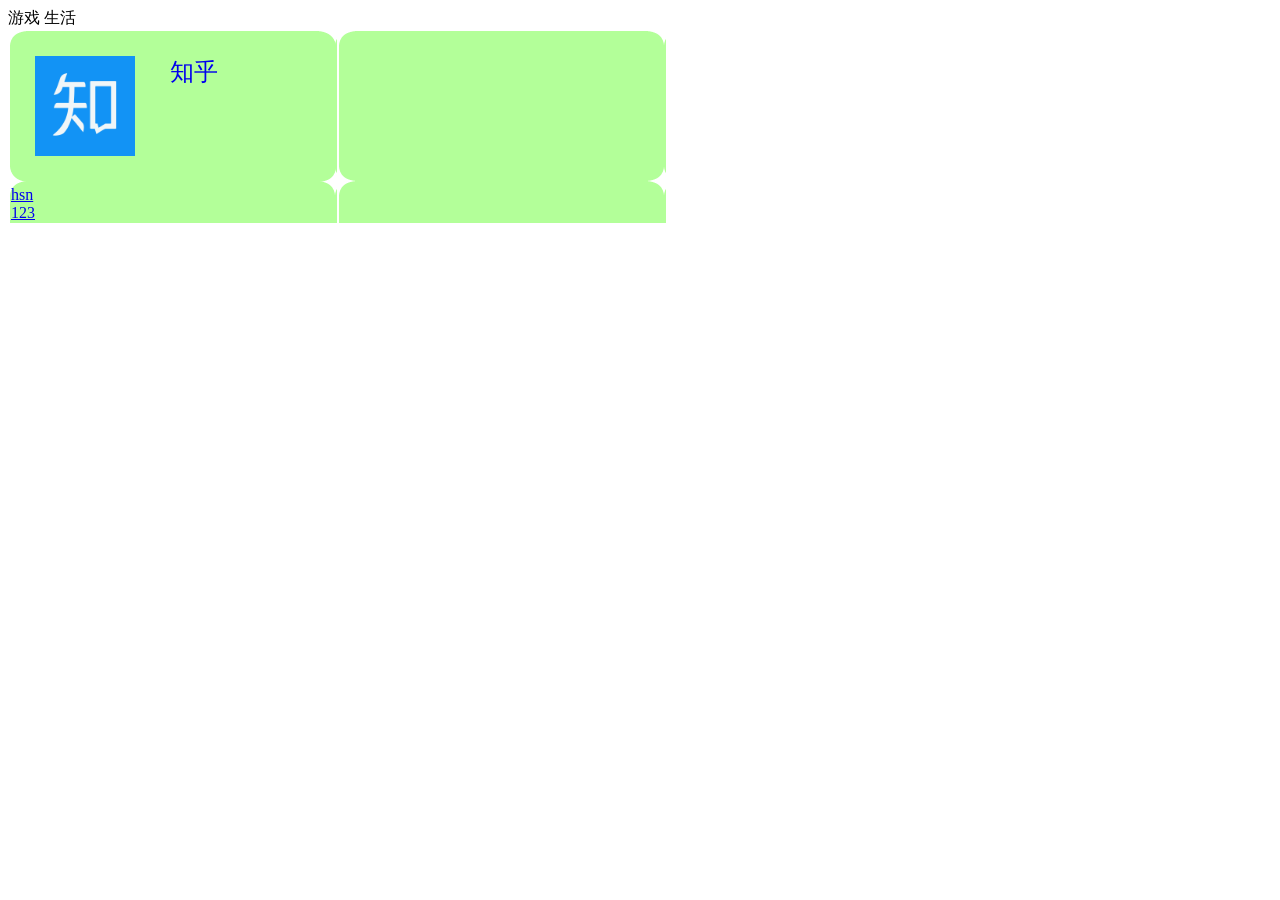
<file: web_ids/appicon -weblist.html>
<!DOCTYPE html>
<html>

<head>
    <meta http-equiv="content-type" content="text/html; charset=utf-8" />
    <link rel="stylesheet" href="style.css" type="text/css" />
    <title>账号查询</title>
    <script>
    function tab(title) {
        if (s == 'tab-youxi') {
            document.getElementById('tab-youxi').style.display = "block"
        }
        if (s == 'tab-shenghuo') {
            document.getElementById('tab-shenghuo').style.display = "block"
        }

    }
    </script>
</head>

<body>
    <span onclick="tab('tab-youxi')">游戏</span>
    <span onclick="tab('tab-shenghuo')">生活</span>
    <div><span id="tab-youxi"></span></div>
    <div><span id="tab-shenghuo" style="display:none"></span></div>
    <div class="web_list">
        <table>
            <tbody>
                <tr>
                    <td class="table_td">
                        <a target="_blank" href="http://www.zhihu.com/">
                            <div class="td_base">
                                <img src="./res/UI/base.png" />
                            </div>
                            <div class="web_icon">
                                <img class="image" src="./res/Icon/zhihu.png" alt="知乎">
                            </div>
                            <div class="web_name">
                                知乎
                            </div>
                            <div class="web_id">
                                hsn
                            </div>
                            <div class="web_password">
                                123
                            </div>
                        </a>
                    </td>
                    <td class="table_td">
                    </td>
                </tr>
            </tbody>
        </table>
</body>

</html>
</file>
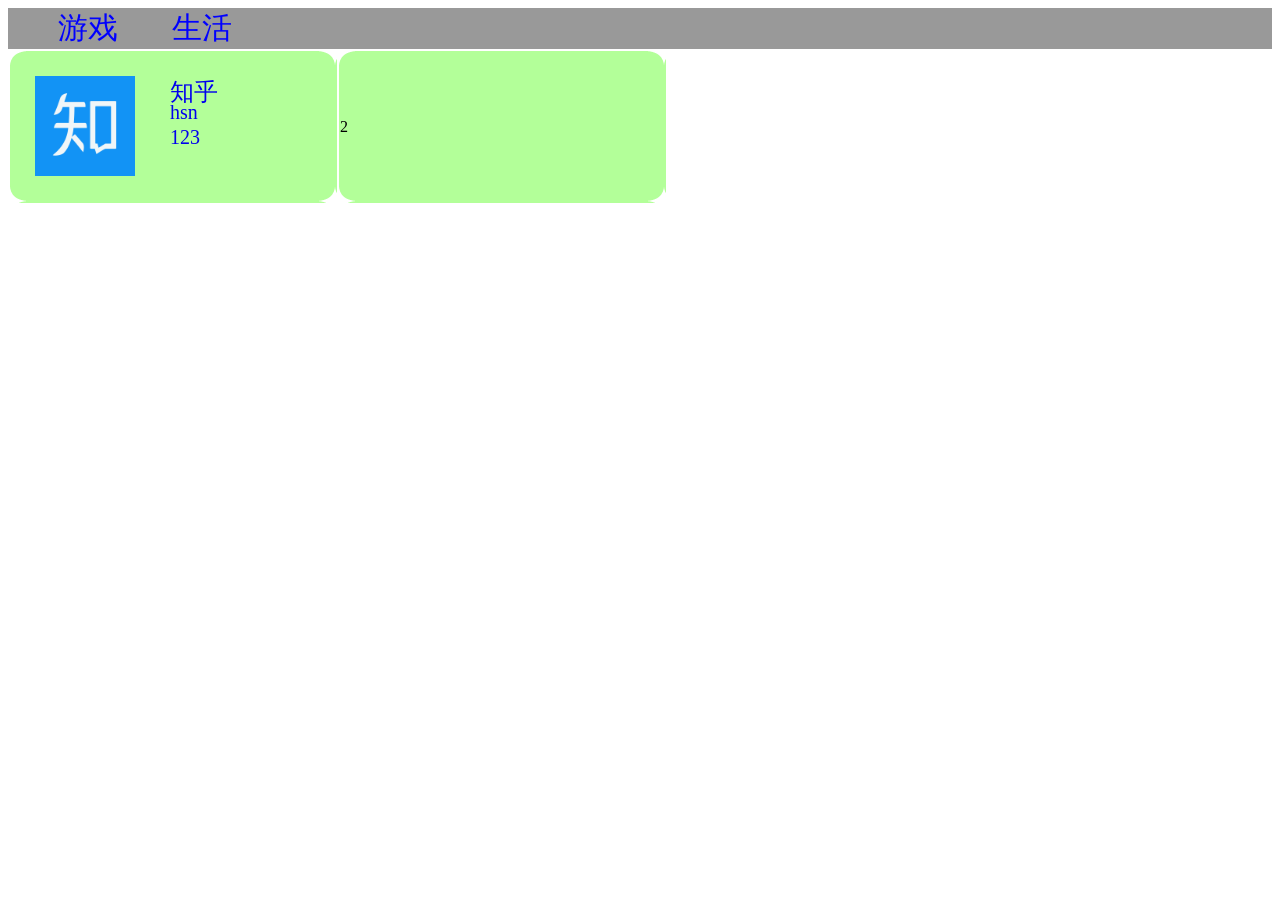
<file: web_ids/web_info.html>
<!DOCTYPE html>
<html>

<head>
    <meta http-equiv="content-type" content="text/html; charset=utf-8" />
    <link rel="stylesheet" href="style.css" type="text/css" />
    <title>账号查询</title>
    <script>
    function tab(title) {
        if (title == 'tab-youxi') {
            document.getElementById('tab-youxi').style.display = "block"
            document.getElementById('tab-shenghuo').style.display = "none"
        }
        if (title == 'tab-shenghuo') {
            document.getElementById('tab-youxi').style.display = "none"
            document.getElementById('tab-shenghuo').style.display = "block"
        }
    }
    </script>
</head>

<body>
    <div class="title_list">
        <span class="title" onclick="tab('tab-youxi')">游戏</span>
        <span class="title" onclick="tab('tab-shenghuo')">生活</span>
    </div>
    <div><span id="tab-youxi">
        <table>
            <tr>
                <td>
                      <a target="_blank" href="http://www.zhihu.com/">
                            <div class="web_icon">
                                <img class="image" src="./res/Icon/zhihu.png" alt="知乎">
                            </div>
                            <div class="web_name">
                                知乎
                            </div>
                            <div class="signin_name">
                                hsn
                            </div>
                            <div class="signin_password">
                                123
                            </div>
                        </a>
                </td>
                <td>
                    2
                </td>
            </tr>
        </table>
    </span></div>
    <div><span id="tab-shenghuo" style="display:none">tab_game("2")</span></div>
</body>

</html>
</file>
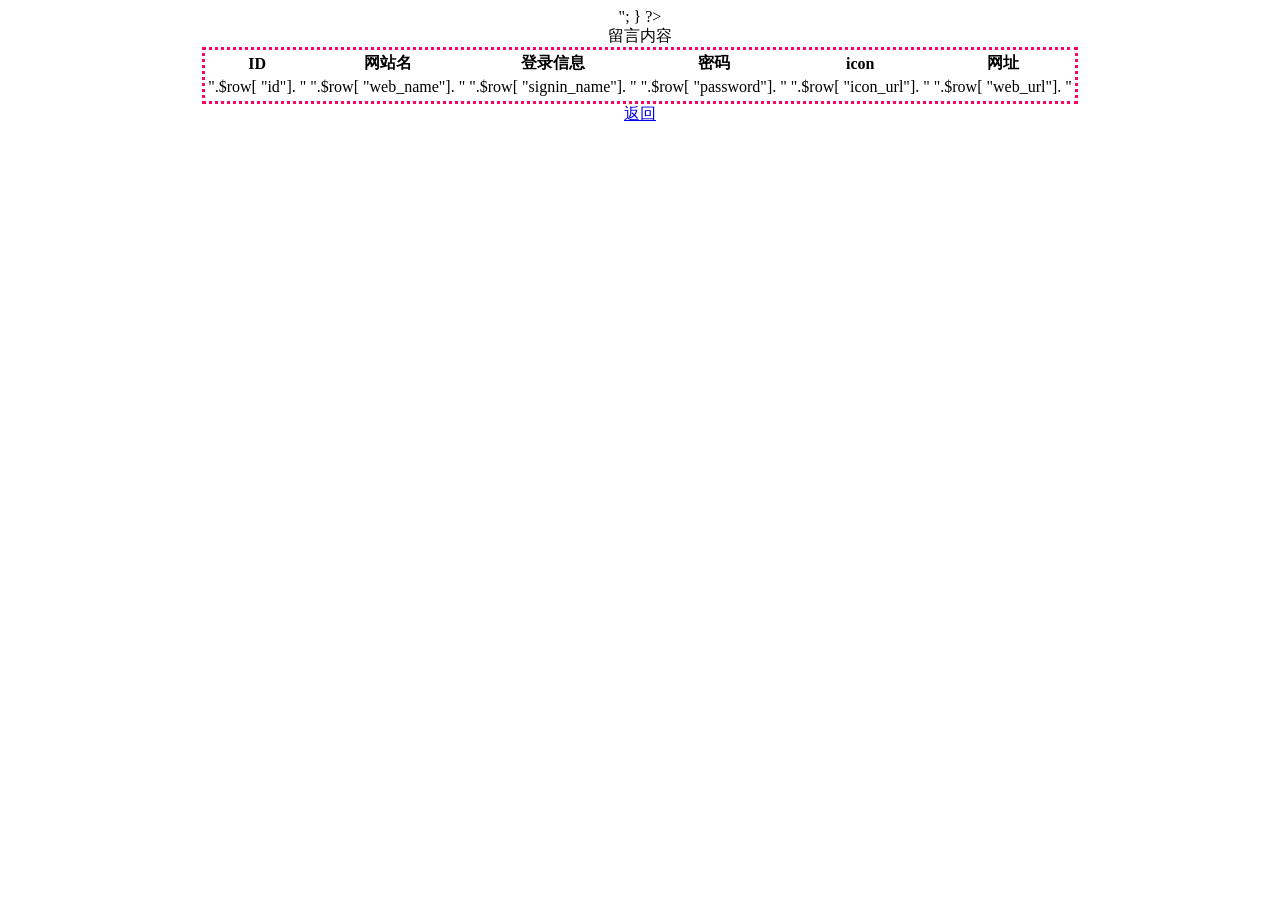
<file: web_ids/db/printdb.html>
<!DOCTYPE html PUBLIC "-//W3C//DTD XHTML 1.0 Transitional//EN" "http://www.w3.org/TR/xhtml1/DTD/xhtml1-transitional.dtd">
<html xmlns="http://www.w3.org/1999/xhtml">

<head>
    <meta http-equiv="Content-Type" content="text/html; charset=utf-8" />
    <title>无标题文档</title>
</head>

<body>
    <center>
        <table style="border:dotted;border-color:#F06">
            <caption>留言内容</caption>
            <tr>
                <th>ID</th>
                <th>网站名</th>
                <th>登录信息</th>
                <th>密码</th>
                <th>icon</th>
                <th>网址</th>
            </tr>
            <?php $link=mysql_connect( 'localhost', '', '')or die( "数据库连接失败"); //连接数据库
            mysql_select_db( 'webids',$link);//选择数据库
            mysql_query( "set names utf8");//设置编码格式
            $q="select * from content" ;//设置查询指令
            $result=mysql_query($q);//执行查询
            while($row=mysql_fetch_assoc($result))//将result结果集中查询结果取出一条
            { echo "<tr><td>".$row[ "id"]. "</td><td>".$row[ "web_name"]. "</td><td>".$row[ "signin_name"]. "</td><td>".$row[ "password"]. "</td><td>".$row[ "icon_url"]. "</td><td>".$row[ "web_url"]. "</td><tr>"; } ?>
        </table>
        <a href="liuyanban.html">返回</a>
    </center>
</body>

</html>
</file>
<file: web_ids/style.css>
.title_list {
    background-color: #999999;
}

.title {
    font-size: 30px;
    color: #0000FF;
    margin-left: 50px;
    margin-top: 100px;
}

td {
    position: relative;
    width: 325px;
    height: 150px;
    background: url(./res/UI/base.png);
}

.web_icon {
    position: absolute;
    left: 25px;
    top: 25px;
}

.image {
    position: absolute;
    width: 100px;
    height: 100px;
}

.web_name {
    position: absolute;
    top: 25px;
    left: 160px;
    font-size: 24px;
    font-style: bold;
}

.signin_name {
    position: absolute;
    top: 50px;
    left: 160px;
    font-size: 20px;
}

.signin_password {
    position: absolute;
    top: 75px;
    left: 160px;
    font-size: 20px;
}
</file>
